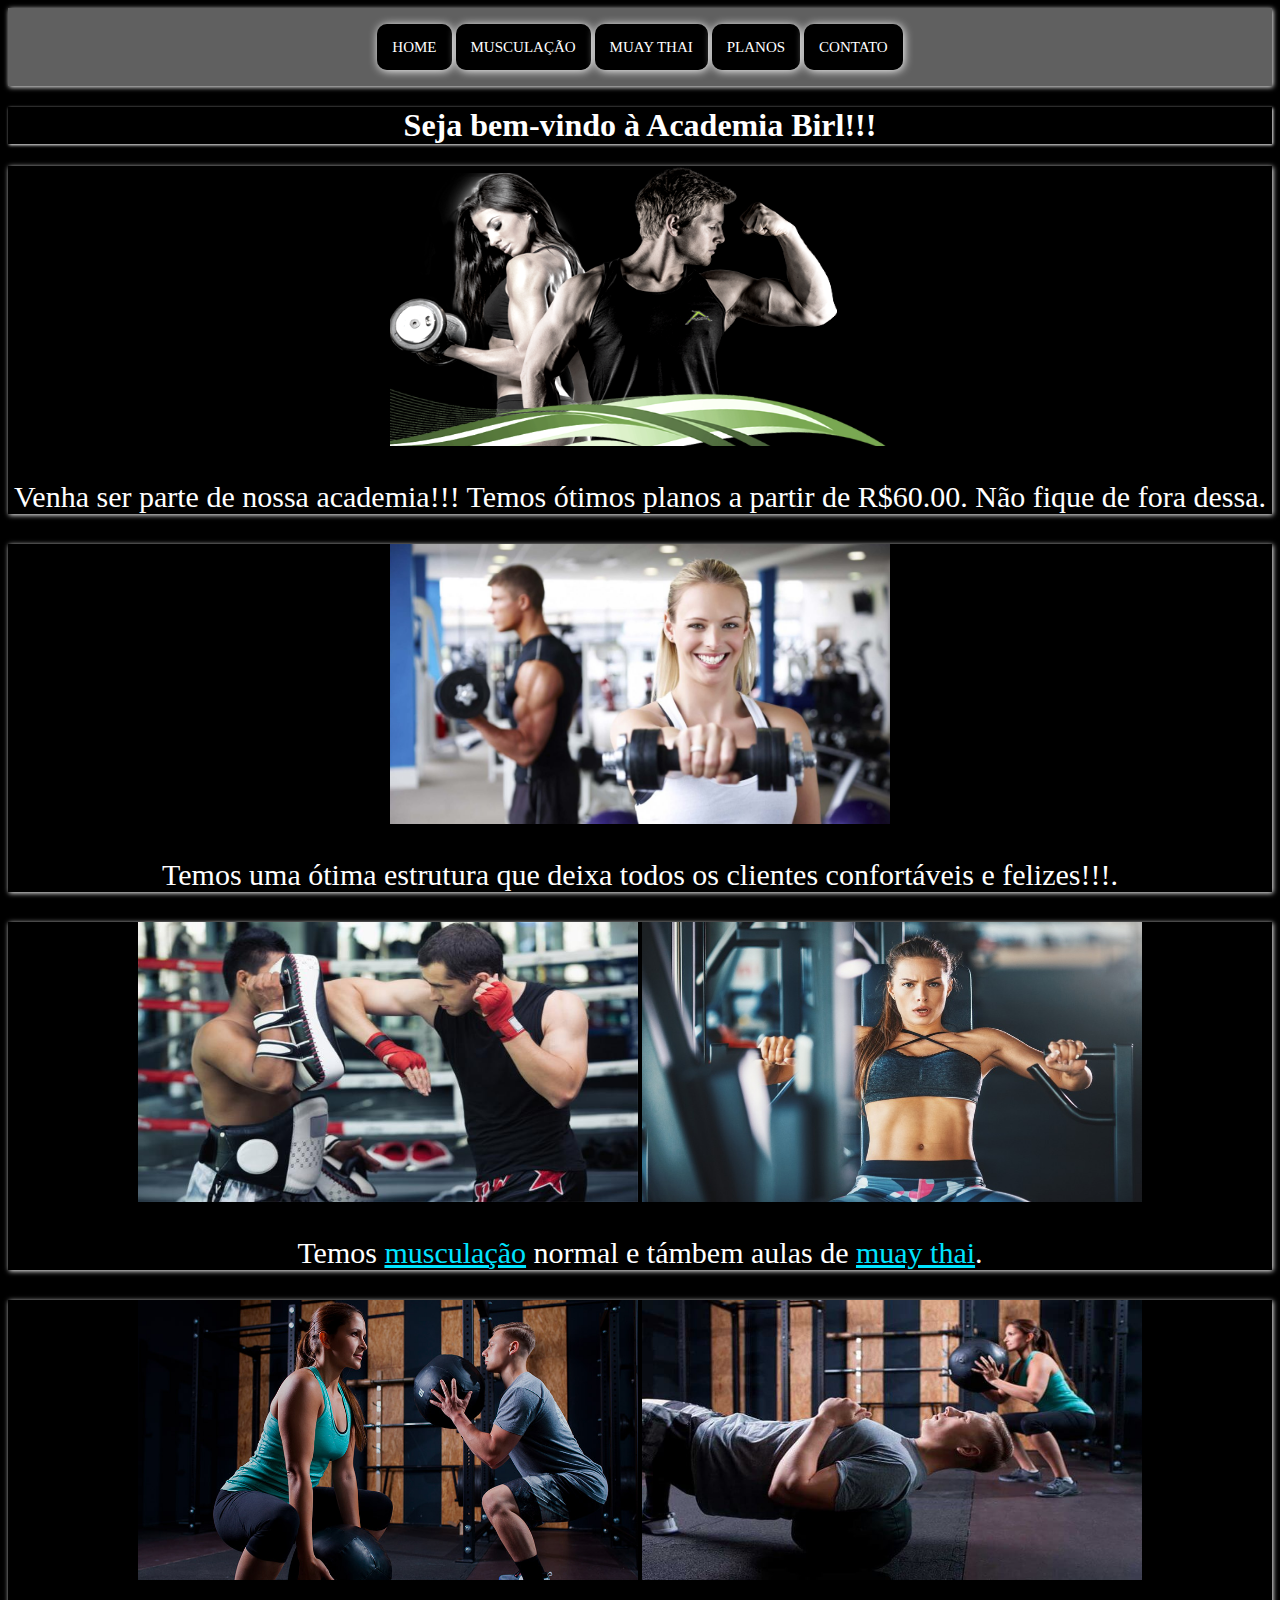
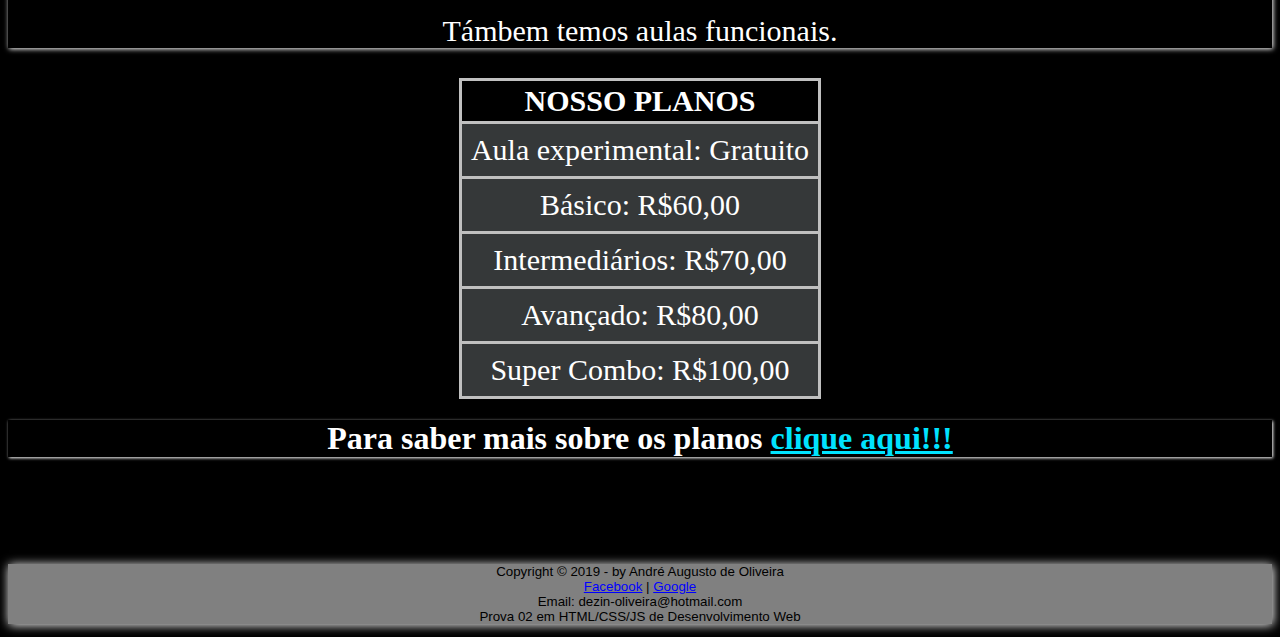
<file: index.html>
<!DOCTYPE html>
<html lang="pt-br">
<head>
	<title>Academia Birl</title>
	<link rel="stylesheet" type="text/css" href="css/style.css">
</head>

<body>

	<nav id="menu">
		<ul>
		<li><a href="index.html">Home</a></li>
		<li><a href="musculacao.html">Musculação</a></li>
		<li><a href="muaythai.html">Muay Thai</a></li>
		<li><a href="planos.html">planos</a></li>
		<li><a href="contato.html">Contato</a></li>
		</ul>
	</nav>

	<h1>Seja bem-vindo à Academia Birl!!!</h1>

	<div id="imagem1">
		<figure>
			<img src="img/academia2.png" alt="Erro" width=500 height=280>
		</figure>
		<p>Venha ser parte de nossa academia!!! Temos ótimos planos a partir de R$60.00. Não fique de fora dessa.</p>
	</div>

	<div id="imagem2">
		<figure>
			<img src="img/academia1.jpg" alt="Erro" width=500 height=280>
		</figure>
		<p>Temos uma ótima estrutura que deixa todos os clientes confortáveis e felizes!!!.</p>
	</div>

	<div id="imagem3">
		<figure>
			<img src="img/muaythai1.jpg" alt="Erro" width=500 height=280>
			<img src="img/musculacao1.jpg" alt="Erro" width=500 height=280>
		</figure>
		<p>Temos <a href="musculacao.html" style="color: rgb(0, 227, 255);">musculação</a> normal e támbem aulas de <a href="muaythai.html" style="color: rgb(0, 227, 255);">muay thai</a>.</p>
	</div>

	<div id="imagem3">
		<figure>
			<img src="img/funcional1.jpg" alt="Erro" width=500 height=280>
			<img src="img/funcional2.jpg" alt="Erro" width=500 height=280>
		</figure>
		<p>Támbem temos aulas funcionais.</p>
	</div>

<table id="planos">
	<tr>
		<th>NOSSO PLANOS</th>
	</tr>
	
	<tr>
		<td>Aula experimental: Gratuito</td>
	</tr>
	
	<tr>
		<td>Básico: R$60,00</td>
	</tr>
	
	<tr>
		<td>Intermediários: R$70,00</td>
	</tr>
	
	<tr>
		<td>Avançado: R$80,00</td>
	</tr>
	
	<tr>
		<td>Super Combo: R$100,00</td>
	</tr>
</table>

<h1>Para saber mais sobre os planos <a href="planos.html" style="color: rgb(0, 227, 255);">clique aqui!!!</a></h1>

<br><br><br><br>

<footer id="rodape">
    <p>Copyright &copy; 2019 - by André Augusto de Oliveira <br/>
        <a id="link" href="https://www.facebook.com/andre.augusto.5437" target="_blank">Facebook</a> |
        <a id="link" href="www.google.com" target="_blank">Google</a><br>
        <a>Email: dezin-oliveira@hotmail.com</a><br/>
        <a target="_blank">Prova 02 em HTML/CSS/JS de Desenvolvimento Web</a></p>
</footer>

</body>

</html>
</file>
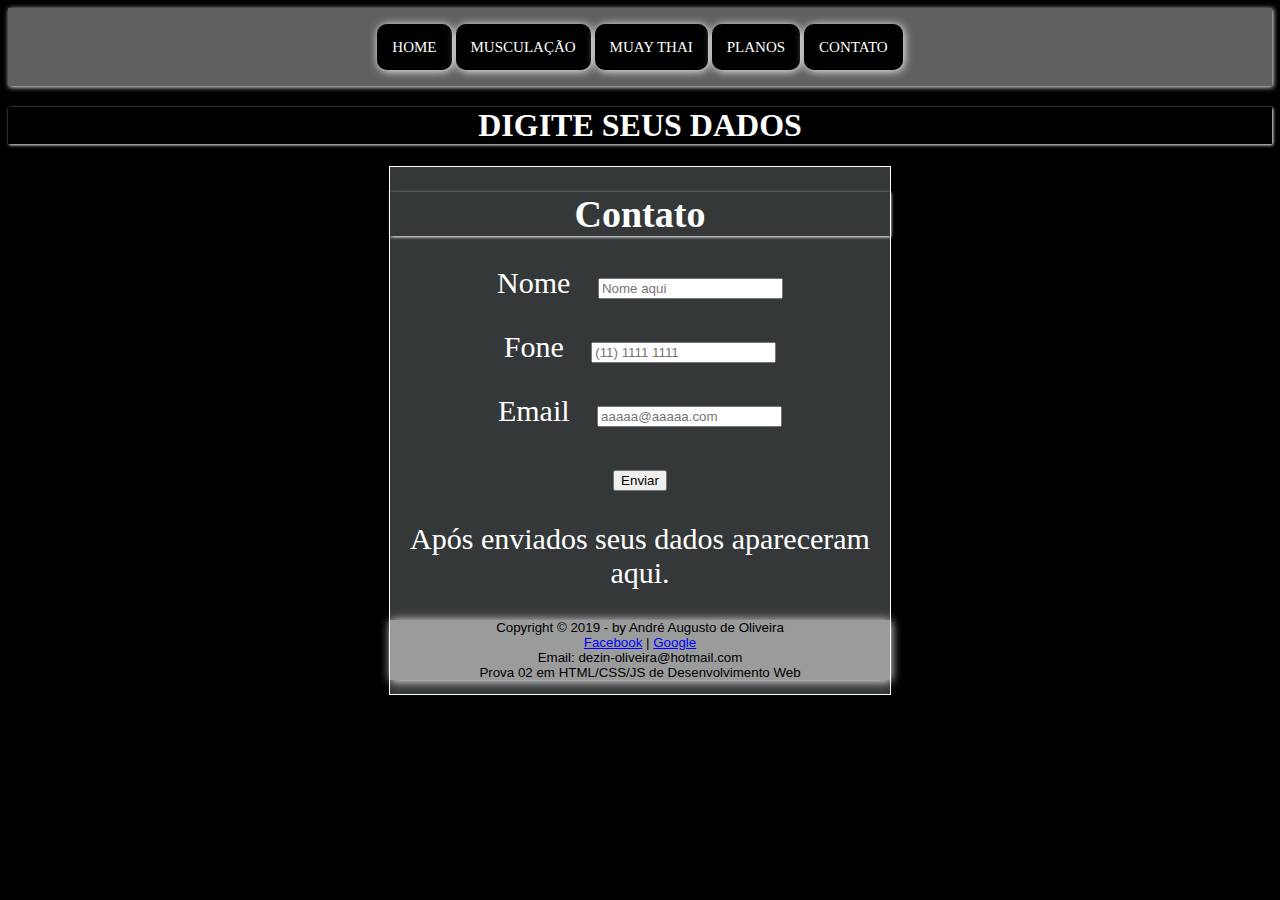
<file: contato.html>
<!DOCTYPE html>
<html lang="pt-br">
<head>
	<title>Academia Birl</title>
	<link rel="stylesheet" type="text/css" href="css/style.css">
	<link rel="stylesheet" type="text/css" href="css/contato.css">
	<script type="text/javascript" src="js/contato.js"></script>

</head>

<body>

	<nav id="menu">
		<ul>
		<li><a href="index.html">Home</a></li>
		<li><a href="musculacao.html">Musculação</a></li>
		<li><a href="muaythai.html">Muay Thai</a></li>
		<li><a href="planos.html">planos</a></li>
		<li><a href="contato.html">Contato</a></li>
		</ul>
	</nav>

	<h1>DIGITE SEUS DADOS</h1>

	<form>
		<h1>Contato</h1>

		<p id="nome">
			<label for="nome">Nome</label>
			<input type="text" name="nome" id="nomeid" placeholder="Nome aqui"></input>
		</p>

		<p id="fone">
			<label for="nome">Fone</label>
			<input type="text" name="fone" id="foneid" placeholder="(11) 1111 1111"></input>
		</p>

		<p id="email">
			<label for="nome">Email</label>
			<input type="email" name="email" id="emailid" placeholder="aaaaa@aaaaa.com"></input>
		</p>

		<p id="enviar">
			<input type="button" onclick="botaoEnviar();" value="Enviar">
		</p>

		<p id="impNome">Após enviados seus dados apareceram aqui.</p>


<footer id="rodape">
    <p>Copyright &copy; 2019 - by André Augusto de Oliveira <br/>
        <a id="link" href="https://www.facebook.com/andre.augusto.5437" target="_blank">Facebook</a> |
        <a id="link" href="www.google.com" target="_blank">Google</a><br>
        <a>Email: dezin-oliveira@hotmail.com</a><br/>
        <a target="_blank">Prova 02 em HTML/CSS/JS de Desenvolvimento Web</a></p>
</footer>

</body>

</html>
</file>
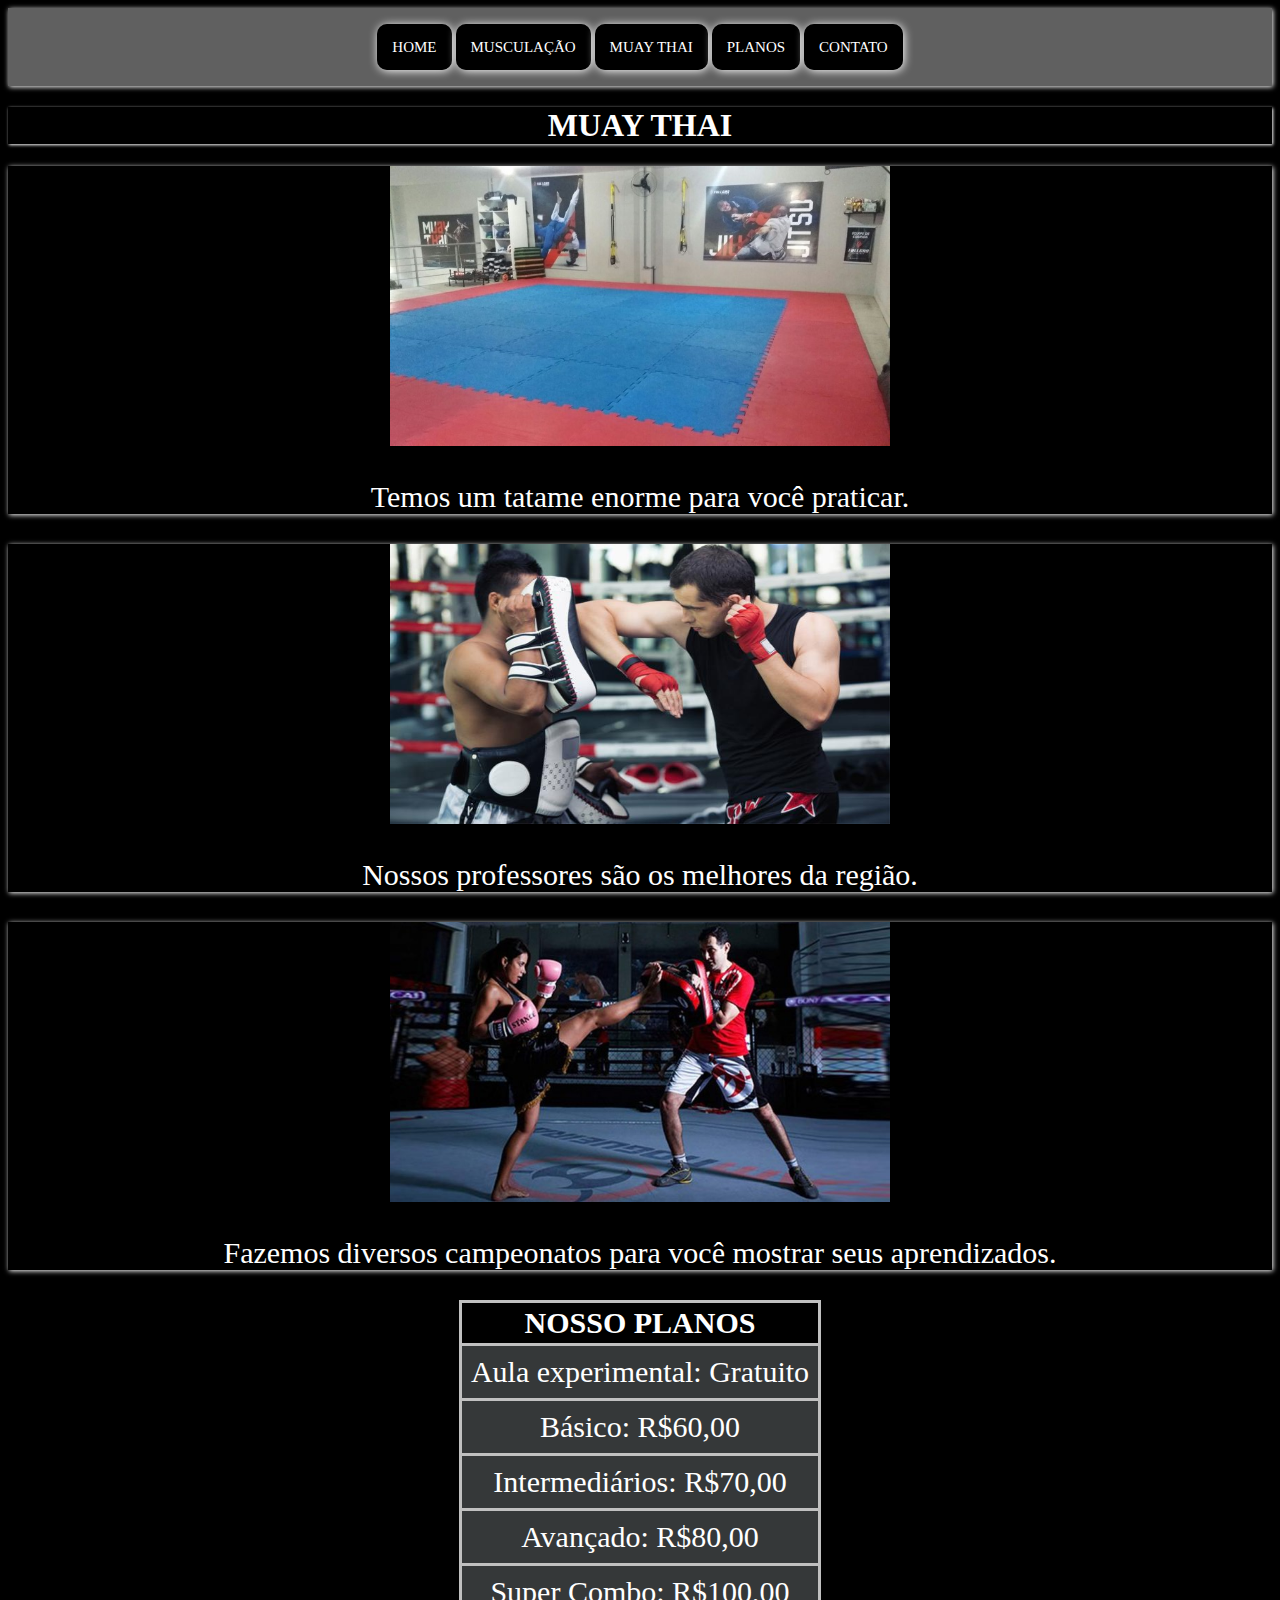
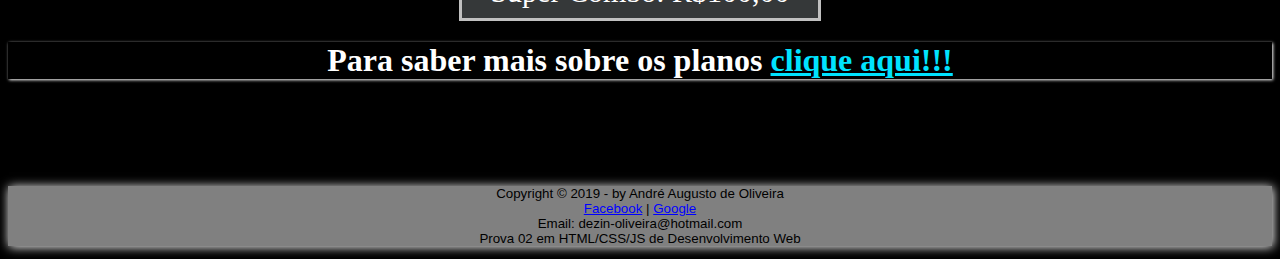
<file: muaythai.html>
<!DOCTYPE html>
<html lang="pt-br">
<head>
	<title>Academia Birl</title>
	<link rel="stylesheet" type="text/css" href="css/style.css">
</head>

<body>

	<nav id="menu">
		<ul>
		<li><a href="index.html">Home</a></li>
		<li><a href="musculacao.html">Musculação</a></li>
		<li><a href="muaythai.html">Muay Thai</a></li>
		<li><a href="planos.html">planos</a></li>
		<li><a href="contato.html">Contato</a></li>
		</ul>
	</nav>

	<h1>MUAY THAI</h1>

	<div id="imagem1">
		<figure>
			<img src="img/muaythai2.jpg" alt="Erro" width=500 height=280>
		</figure>
		<p>Temos um tatame enorme para você praticar.</p>
	</div>

	<div id="imagem2">
		<figure>
			<img src="img/muaythai1.jpg" alt="Erro" width=500 height=280>
		</figure>
		<p>Nossos professores são os melhores da região.</p>
	</div>

	<div id="imagem3">
		<figure>
			<img src="img/muaythai3.jpg" alt="Erro" width=500 height=280>
		</figure>
		<p>Fazemos diversos campeonatos para você mostrar seus aprendizados.</p>
	</div>


<table id="planos">
	<tr>
		<th>NOSSO PLANOS</th>
	</tr>
	
	<tr>
		<td>Aula experimental: Gratuito</td>
	</tr>
	
	<tr>
		<td>Básico: R$60,00</td>
	</tr>
	
	<tr>
		<td>Intermediários: R$70,00</td>
	</tr>
	
	<tr>
		<td>Avançado: R$80,00</td>
	</tr>
	
	<tr>
		<td>Super Combo: R$100,00</td>
	</tr>
</table>

<h1>Para saber mais sobre os planos <a href="planos.html" style="color: rgb(0, 227, 255);">clique aqui!!!</a></h1>

<br><br><br><br>

<footer id="rodape">
    <p>Copyright &copy; 2019 - by André Augusto de Oliveira <br/>
        <a id="link" href="https://www.facebook.com/andre.augusto.5437" target="_blank">Facebook</a> |
        <a id="link" href="www.google.com" target="_blank">Google</a><br>
        <a>Email: dezin-oliveira@hotmail.com</a><br/>
        <a target="_blank">Prova 02 em HTML/CSS/JS de Desenvolvimento Web</a></p>
</footer>

</body>

</html>
</file>
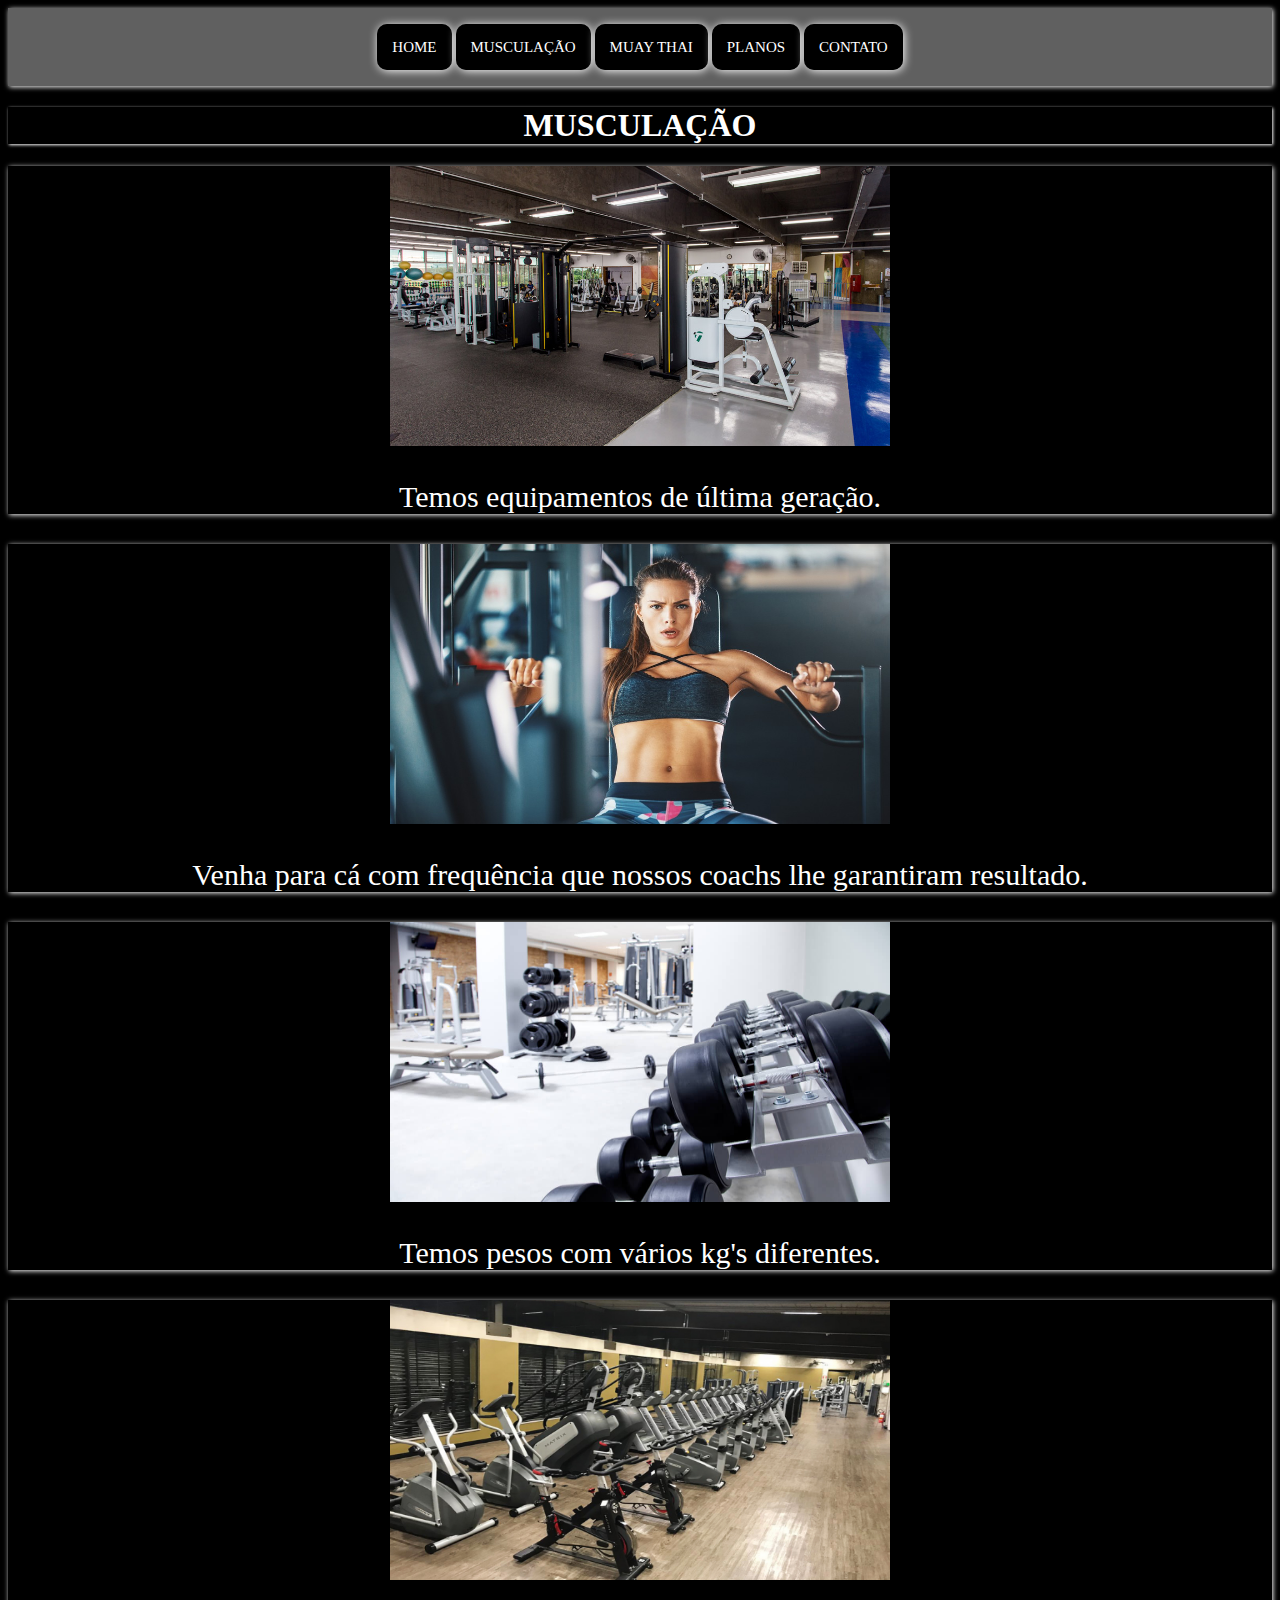
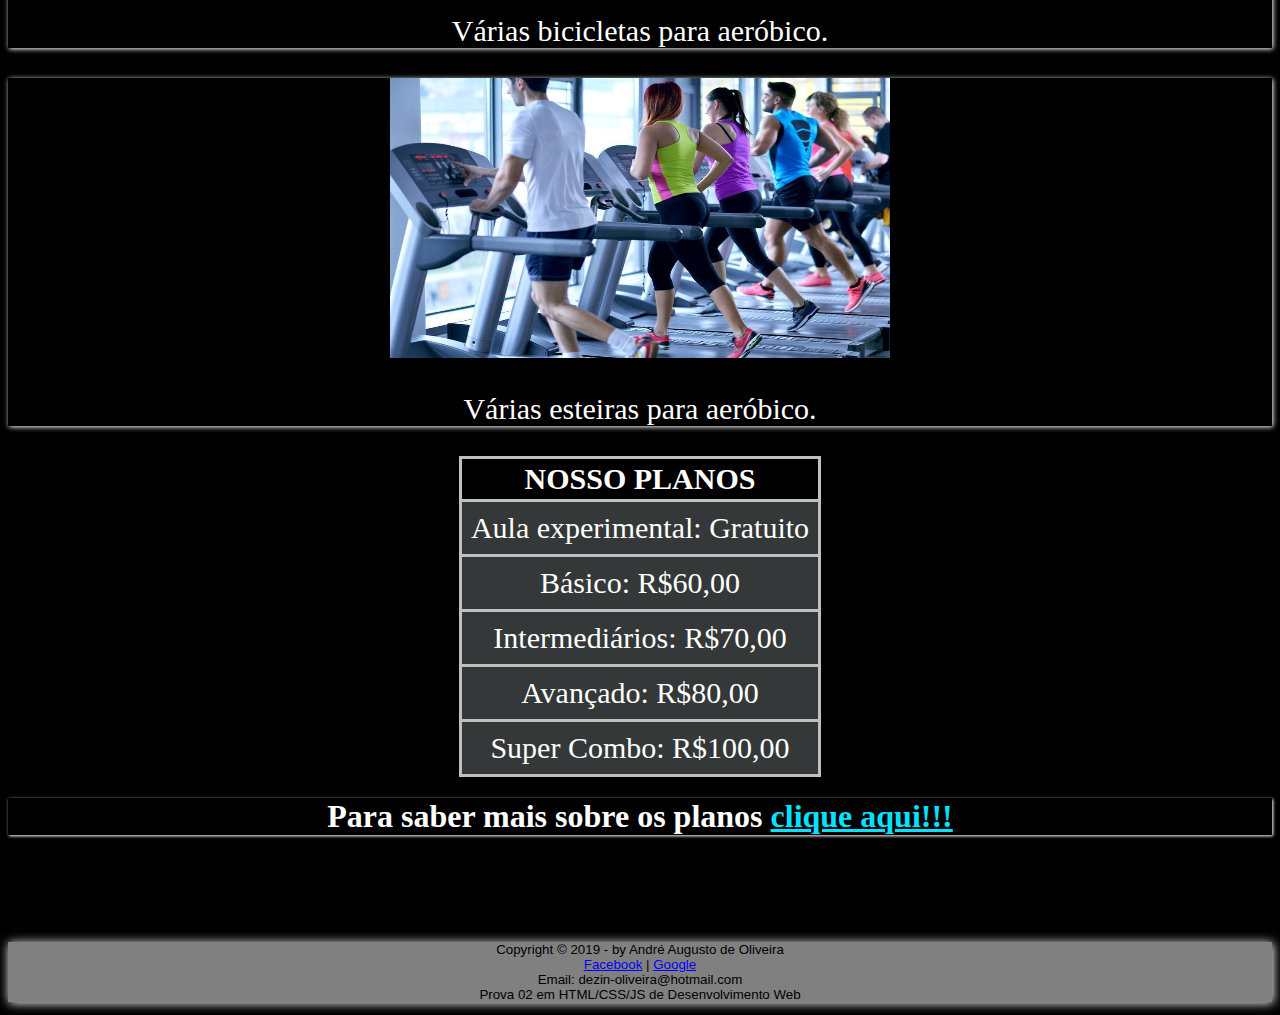
<file: musculacao.html>
<!DOCTYPE html>
<html lang="pt-br">
<head>
	<title>Academia Birl</title>
	<link rel="stylesheet" type="text/css" href="css/style.css">
</head>

<body>

	<nav id="menu">
		<ul>
		<li><a href="index.html">Home</a></li>
		<li><a href="musculacao.html">Musculação</a></li>
		<li><a href="muaythai.html">Muay Thai</a></li>
		<li><a href="planos.html">planos</a></li>
		<li><a href="contato.html">Contato</a></li>
		</ul>
	</nav>

	<h1>MUSCULAÇÃO</h1>

	<div id="imagem1">
		<figure>
			<img src="img/equipamentos.jpg" alt="Erro" width=500 height=280>
		</figure>
		<p>Temos equipamentos de última geração.</p>
	</div>

	<div id="imagem2">
		<figure>
			<img src="img/musculacao1.jpg" alt="Erro" width=500 height=280>
		</figure>
		<p>Venha para cá com frequência que nossos coachs lhe garantiram resultado.</p>
	</div>

	<div id="imagem3">
		<figure>
			<img src="img/pesos.jpg" alt="Erro" width=500 height=280>
		</figure>
		<p>Temos pesos com vários kg's diferentes.</p>
	</div>

	<div id="imagem4">
		<figure>
			<img src="img/bicicletas.jpg" alt="Erro" width=500 height=280>
		</figure>
		<p>Várias bicicletas para aeróbico.</p>
	</div>

	<div id="imagem5">
		<figure>
			<img src="img/esteiras.jpg" alt="Erro" width=500 height=280>
		</figure>
		<p>Várias esteiras para aeróbico.</p>
	</div>


<table id="planos">
	<tr>
		<th>NOSSO PLANOS</th>
	</tr>
	
	<tr>
		<td>Aula experimental: Gratuito</td>
	</tr>
	
	<tr>
		<td>Básico: R$60,00</td>
	</tr>
	
	<tr>
		<td>Intermediários: R$70,00</td>
	</tr>
	
	<tr>
		<td>Avançado: R$80,00</td>
	</tr>
	
	<tr>
		<td>Super Combo: R$100,00</td>
	</tr>
</table>

<h1>Para saber mais sobre os planos <a href="planos.html" style="color: rgb(0, 227, 255);">clique aqui!!!</a></h1>

<br><br><br><br>

<footer id="rodape">
    <p>Copyright &copy; 2019 - by André Augusto de Oliveira <br/>
        <a id="link" href="https://www.facebook.com/andre.augusto.5437" target="_blank">Facebook</a> |
        <a id="link" href="www.google.com" target="_blank">Google</a><br>
        <a>Email: dezin-oliveira@hotmail.com</a><br/>
        <a target="_blank">Prova 02 em HTML/CSS/JS de Desenvolvimento Web</a></p>
</footer>

</body>

</html>
</file>
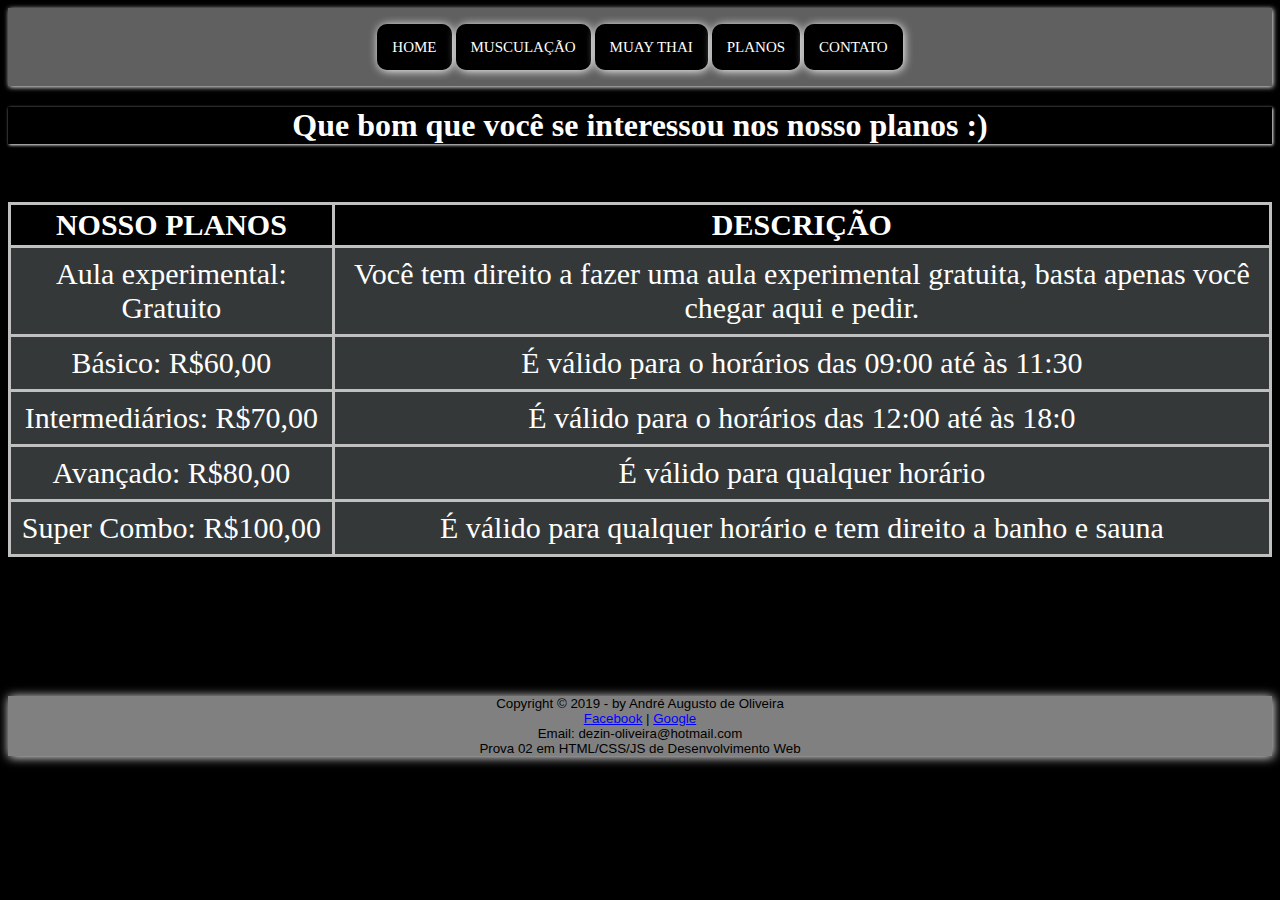
<file: planos.html>
<!DOCTYPE html>
<html lang="pt-br">
<head>
	<title>Academia Birl</title>
	<link rel="stylesheet" type="text/css" href="css/style.css">
</head>

<body>

	<nav id="menu">
		<ul>
		<li><a href="index.html">Home</a></li>
		<li><a href="musculacao.html">Musculação</a></li>
		<li><a href="muaythai.html">Muay Thai</a></li>
		<li><a href="planos.html">planos</a></li>
		<li><a href="contato.html">Contato</a></li>
		</ul>
	</nav>

	<h1>Que bom que você se interessou nos nosso planos :)</h1>

	<br><br>

<table id="planos">
	<tr>
		<th>NOSSO PLANOS</th>
		<th>DESCRIÇÃO</th>
	</tr>
	
	<tr>
		<td>Aula experimental: Gratuito</td>
		<td>Você tem direito a fazer uma aula experimental gratuita, basta apenas você chegar aqui e pedir.</td>
	</tr>
	
	<tr>
		<td>Básico: R$60,00</td>
		<td>É válido para o horários das 09:00 até às 11:30</td>
	</tr>
	
	<tr>
		<td>Intermediários: R$70,00</td>
		<td>É válido para o horários das 12:00 até às 18:0</td>
	</tr>
	
	<tr>
		<td>Avançado: R$80,00</td>
		<td>É válido para qualquer horário</td>
	</tr>
	
	<tr>
		<td>Super Combo: R$100,00</td>
		<td>É válido para qualquer horário e tem direito a banho e sauna</td>
	</tr>
</table>

<br><br><br><br><br><br><br>

<footer id="rodape">
    <p>Copyright &copy; 2019 - by André Augusto de Oliveira <br/>
        <a id="link" href="https://www.facebook.com/andre.augusto.5437" target="_blank">Facebook</a> |
        <a id="link" href="www.google.com" target="_blank">Google</a><br>
        <a>Email: dezin-oliveira@hotmail.com</a><br/>
        <a target="_blank">Prova 02 em HTML/CSS/JS de Desenvolvimento Web</a></p>
</footer>

</body>

</html>
</file>
<file: css/style.css>
body
{
	background-color: black;
}

#menu
{
	display: block;
}

nav#menu ul
{
  text-transform: uppercase;
  position: relative; 
  box-shadow: 1px 1px 5px white;
  padding: 30px;
  background-color: rgb(192, 192, 192, 0.5);
  text-align: center;
  margin: 0 auto;
  text-decoration: none;
}


nav#menu a
{
	color: white;
	text-decoration: none;
}

nav#menu a:hover
{
	color: silver;
}

nav#menu li
{       
	display: inline;
	font-size: 15px;
	padding: 15px;
	box-shadow: 1px 1px 10px white;
	border-radius: 10px;
	background-color: black;
}

nav#menu li:hover
{       
    display: inline;
    padding: 20px;
    box-shadow: 1px 1px 5px white;
}

h1
{
	text-align: center;
	color: white;
	box-shadow: 1px 1px 3px white;
}

p
{
	color: white;
	font-size: 30px;
}

#imagem1
{
	box-shadow: 1px 1px 5px white;
	right: -20%;
	margin: 0 auto;
	text-align: center;
}

#imagem2
{
	box-shadow: 1px 1px 5px white;
	right: -20%;
	margin: 0 auto;
	text-align: center;
}

#imagem3
{
	box-shadow: 1px 1px 5px white;
	right: -20%;
	margin: 0 auto;
	text-align: center;
}

#imagem4
{
	box-shadow: 1px 1px 5px white;
	right: -20%;
	margin: 0 auto;
	text-align: center;
}

#imagem5
{
	box-shadow: 1px 1px 5px white;
	right: -20%;
	margin: 0 auto;
	text-align: center;
}

#planos
{
	color: white;
	font-size: 30px;
	text-align: center;
}

table
{
	border-collapse: collapse;
	margin: auto;
}

caption
{
	border: 3px solid white;
	margin: 3px;
}

td
{
	border: 3px solid silver;
	text-align: center;
	padding: 9px;
	background-color: rgb(53,56,57);
}

th
{
	border: 3px solid silver;
	padding: 3px;
}

footer#rodape 
{
	clear: both;
	border-top: 2px black;
	box-shadow: 1px 1px 10px white;
	background-color: rgb(255,255,255, 0.5)
}

footer#rodape a#link 
{
    color: blue;
}

footer#rodape a#link:hover
{
    color: red;
}

footer#rodape p 
{
	text-align: center;
    font-size: 10pt;
    color: black;
    font-family: sans-serif;
}
</file>
<file: css/contato.css>
form
{
	background-color: rgb(53,56,57);
	max-width: 500px;
	text-align: center;
	font-size: 19px;
	margin: auto;
	border: thin solid white;
}

form label
{
	margin-right: 20px;
}
</file>
